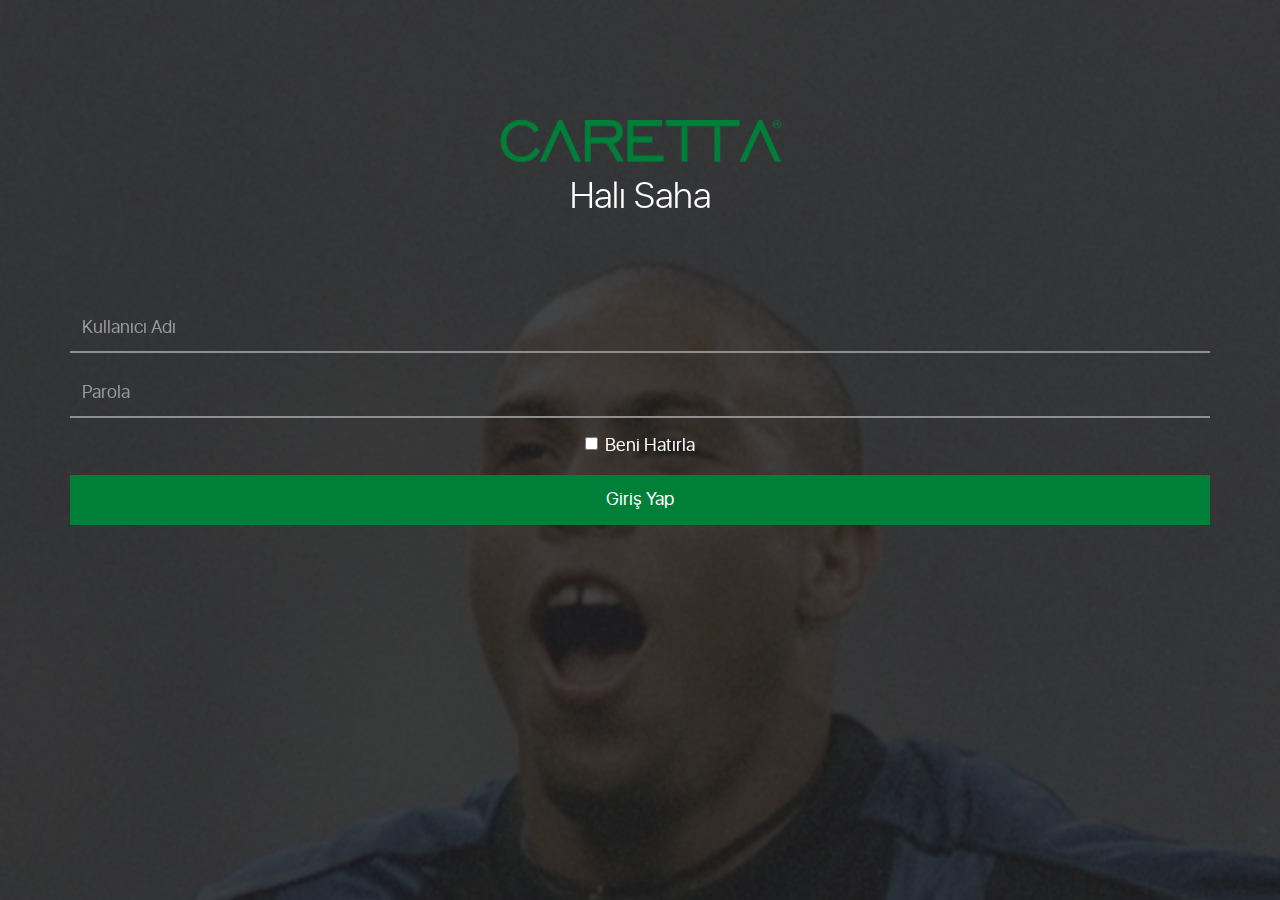
<file: index.html>
<!doctype html>
<html lang="en" ng-app="myApp">

<head>
    <meta charset="utf-8">
    <meta name="viewport" content="width=device-width, initial-scale=1" />
    <title>Caretta Halı Saha</title>
    <link rel="stylesheet" href="assets/css/bootstrap.css" />
    <link rel="stylesheet" href="assets/fonts/font.css" />
    <link rel="stylesheet" href="assets/css/style.css" />

    <body>
        <ng-view></ng-view>
    </body>
    <script src="assets/js/angular.js"></script>
    <script src="assets/js/angular-route.js"></script>
    <script src="assets/js/ngStorage.min.js"></script>
    <script src="assets/js/angular-cookies.min.js"></script>
    <script src="src/config.js"></script>
    <script src="src/nav/nav.js"></script>
    <script src="src/login/login.js"></script>
    <script src="src/main/main.js"></script>
    <script src="src/join/join.js"></script>
    <script src="src/past/past.js"></script>
    <script src="src/cash/cash.js"></script>
    <script src="src/debt/debt.js"></script>

</html>
</file>
<file: assets/fonts/font.css>
/* Generated by Font Squirrel (https://www.fontsquirrel.com) on March 29, 2017 */



@font-face {
    font-family: 'San Francisco';
    src: url('sf-ui-display-light-webfont.woff2') format('woff2'),
         url('sf-ui-display-light-webfont.woff') format('woff'),
         url('sf-ui-display-light-webfont.svg#sf_ui_displaylight') format('svg');
    font-weight: 200;
    font-style: normal;

}




@font-face {
    font-family: 'San Francisco';
    src: url('sf-ui-display-regular-webfont.woff2') format('woff2'),
         url('sf-ui-display-regular-webfont.woff') format('woff'),
         url('sf-ui-display-regular-webfont.svg#sf_ui_displayregular') format('svg');
    font-weight: 400;
    font-style: normal;

}




@font-face {
    font-family: 'San Francisco';
    src: url('sf-ui-display-thin-webfont.woff2') format('woff2'),
         url('sf-ui-display-thin-webfont.woff') format('woff'),
         url('sf-ui-display-thin-webfont.svg#sf_ui_displaythin') format('svg');
    font-weight: 300;
    font-style: normal;

}
</file>
<file: assets/css/style.css>
body {
    background-color: #121518;
    font-family: "San Francisco";
    font-weight: 200;
    -webkit-overflow-scrolling: touch;
    color: #fff;
}

#image {
    position: fixed;
    width: 100%;
    height: 100%;
    top: 0;
    left: 0;
    right: 0;
    bottom: 0;
    opacity: 0.2;
    z-index: 0;
}

.container {
    position: relative;
}

#logo {
    margin-top: 120px;
    text-align: center;
}

#logo img {
    max-width: 50%;
    display: block;
    margin: 10px auto;
}

#logo span {
    color: #fff;
    font-size: 36px;
}

#checkbox {
    text-align: center;
    display: block;
    position: relative;
}

.btn-login {
    background-color: #007f39;
    border: none;
    color: #fff;
    height: 50px;
    font-size: 18px;
    font-weight: 400;
    outline: none;
}

.form-control {
    font-size: 18px;
    font-weight: 400;
    color: #fff;
    background-color: transparent;
    border: none;
    border-bottom: 2px solid #8e8f8e;
    border-radius: 0;
    height: 50px;
    outline: none !important;
    box-shadow: none !important;
}

.checkbox {
    text-align: center;
    color: #fff;
    font-size: 18px;
    margin-top: 15px;
    margin-bottom: 15px;
}

#logo-main {
    margin-top: 40px;
    text-align: center;
}

#logo-main img {
    max-width: 40%;
    display: block;
    margin: 10px auto;
}

#user img {
    max-width: 32%;
    display: block;
    margin: 25px auto;
    margin-bottom: 10px;
    border-radius: 100%;
}

#user h1 {
    display: block;
    color: #fff;
    font-size: 32px;
    text-align: center;
}

#user span {
    display: block;
    color: #007f39;
    font-size: 18px;
    text-shadow: 1px 1px 1px #000;
    text-align: center;
    font-style: italic;
    font-weight: 400;
}

#content {
    position: fixed;
    width: 100%;
    bottom: 0;
    left: 0;
}

#content img {
    width: 100%;
    display: block;
}

#content .text {
    position: absolute;
    z-index: 2;
    top: 0;
    left: 0;
}

#content .text .title {
    margin: 15px 0 20px 0;
    color: #fff;
    font-size: 24px;
    font-weight: 300;
}

#content .text .title span {
    border-bottom: 1px solid #fff;
}

#content .text p {
    font-weight: 300;
    margin: 0;
}

#content .text .day {
    font-size: 100px;
    line-height: 85px;
}

#content .text .month {
    font-size: 50px;
    line-height: 55px;
}

#content .text .year {
    font-size: 25px;
    line-height: 35px;
}

.status {
    position: absolute;
    bottom: 5px;
    right: 0;
    width: 220px;
}

.status button {
    font-size: 20px;
    text-align: right;
    background: transparent;
    outline: none;
    border: none;
    padding: 20px;
}

.status select {
    background: transparent;
    outline: none;
    border: none;
    position: absolute;
    bottom: 0;
    right: 0;
    left: 0;
    top: 0;
    font-size: 24px;
    height: 100%;
    width: 100%;
    text-indent: -9999px;
    -webkit-appearance: none;
    -moz-appearance: none;
    appearance: none;
}

.status-text {
    position: absolute;
    bottom: 0;
    right: 0;
    padding: 15px;
    color: #42fd4a;
    font-size: 30px;
}

.red {
    color: #ff1b1b;
}


/*Past Match*/

.datepicker {
    border-bottom: 1px solid #fff;
    padding-bottom: 15px;
}

.datepicker select {
    background: transparent;
    border: 0;
    border-bottom: 2px solid #fff;
    width: 100%;
    padding: 5px;
    outline: none;
    font-size: 18px;
    color: #42fd4a;
}

.datepicker p {
    font-size: 20px;
    font-weight: 400;
    margin: 5px 0;
}


/* The navigation menu */

.sidenav {
    height: 100%;
    width: 250px;
    position: fixed;
    z-index: 100;
    top: 0;
    left: -250px;
    background-color: #111;
    overflow-x: hidden;
    padding-top: 60px;
    transition: all ease 0.4s;
}

.sidenav.open {
    left: 0px;
}


/* The navigation menu links */

.sidenav a {
    padding: 8px 8px 8px 32px;
    text-decoration: none;
    font-size: 20px;
    color: #818181;
    display: block;
    transition: 0.3s;
    width: 200px;
}


/* When you mouse over the navigation links, change their color */

.sidenav a:hover,
.offcanvas a:focus {
    color: #f1f1f1;
}


/* Position and style the close button (top right corner) */

.sidenav .closebtn {
    position: absolute;
    top: 0;
    font-size: 36px;
    margin-left: 170px;
}


/* Style page content - use this if you want to push the page content to the right when you open the side navigation */

#main {
    transition: margin-left .5s;
    padding: 20px;
}

.menubutton {
    position: absolute;
    width: 66px;
    height: 60px;
    padding: 20px;
    left: 0;
    top: 20px;
    z-index: 99;
}

.menubutton img {
    width: 100%;
    display: block;
}


/* The Modal (background) */

.modal {
    display: none;
    /* Hidden by default */
    position: fixed;
    /* Stay in place */
    z-index: 99;
    /* Sit on top */
    left: 0;
    top: 0;
    width: 100%;
    /* Full width */
    height: 100%;
    /* Full height */
    overflow: auto;
    /* Enable scroll if needed */
    background-color: rgb(0, 0, 0);
    /* Fallback color */
    background-color: rgba(0, 0, 0, 0.4);
    /* Black w/ opacity */
}


/* Modal Content/Box */

.modal-content {
    background-color: #fefefe;
    color: #313131;
    margin: 15% auto;
    /* 15% from the top and centered */
    padding: 20px;
    border: 1px solid #888;
    width: 80%;
    /* Could be more or less, depending on screen size */
}

.modal-content p {
    margin-top: 10px;
}


/* The Close Button */

.close {
    color: #313131;
    float: right;
    font-size: 28px;
    font-weight: bold;
    position: absolute;
    right: 20px;
    top: 10px;
}

.close:hover,
.close:focus {
    color: black;
    text-decoration: none;
    cursor: pointer;
}

#list .text {
    overflow-y: scroll;
    padding-left: 28px;
    height: 70vh;
}

#list ul {
    margin: 0;
    margin-top: 10px;
    padding: 0;
    list-style-type: decimal;
    font-size: 16px;
}

#list ul li {
    margin: 5px 0;
}

#list ul li .attendee {
    width: 60px;
    color: #42fd4a;
}

#list input {
    border: 0;
    color: #000;
    width: 100%;
    padding: 10px;
    -webkit-appearance: none;
    border-radius: 0;
}

.modal input {
    -webkit-appearance: none;
    border-radius: 0;
}

#list .btn-success {
    border-radius: 0;
    width: 100%;
    margin-top: 10px;
    height: 40px;
}

#list ul li .attendee.red {
    color: #ff1b1b;
}

#user h1.underline {
    border-bottom: 1px solid #fff;
    padding-bottom: 10px;
}

.amount-form {
    position: relative;
    overflow: hidden;
    width: 100%;
}

.amount-form input {
    width: 100%;
    border: 1px solid #ddd;
    padding: 10px;
    outline: none;
    color: #000;
}

.amount-form .btn {
    position: absolute;
    right: 0;
    top: 0;
    bottom: 0;
    height: 100%;
    border-radius: 0;
}

* {
    -webkit-user-select: none;
    -khtml-user-select: none;
    -moz-user-select: none;
    -ms-user-select: none;
    user-select: none;
}

input {
    -webkit-user-select: auto !important;
    -khtml-user-select: auto !important;
    -moz-user-select: auto !important;
    -ms-user-select: auto !important;
    user-select: auto !important;
    outline: none;
}

select {
    -webkit-appearance: none;
    border-radius: 0;
}

button {
    outline: none !important;
}

.overlay {
    width: 100%;
    height: 100%;
    position: fixed;
    top: 0;
    left: 0;
    right: 0;
    bottom: 0;
    z-index: 99;
}

@media only screen and (min-device-width: 340px) {
    .status {
        bottom: -20px;
    }
    #user img {
        max-width: 100px;
    }
    .status-text {
        padding: 7%;
    }
}

@media only screen and (min-device-width: 400px) {
    .status {
        bottom: -35px;
    }
}
</file>
